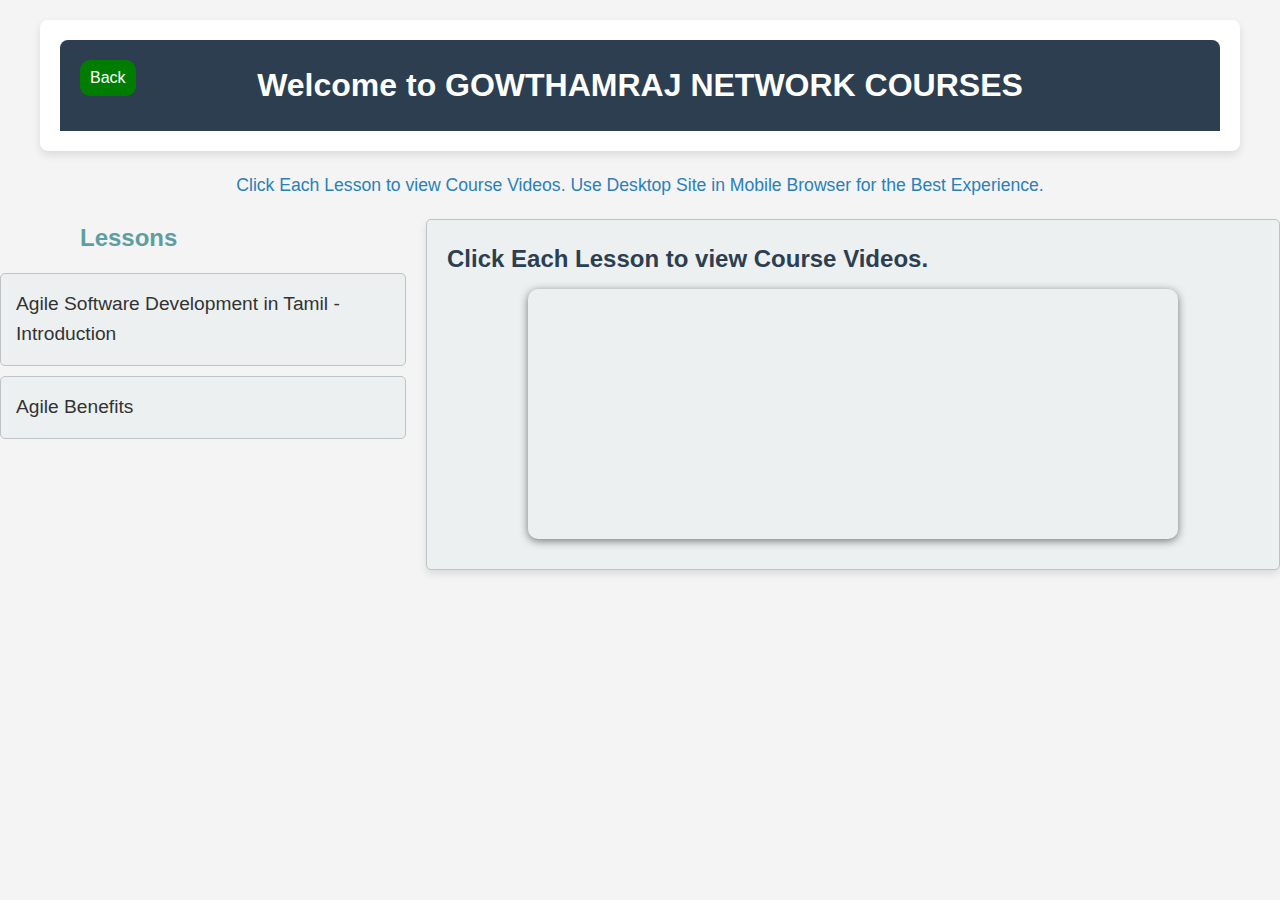
<file: watch.html>
<!DOCTYPE html>
<html lang="en">

<head>
    <meta charset="UTF-8">
    <meta name="viewport" content="width=device-width, initial-scale=1.0">
    <title>EduTech Course Page</title>
    <link rel="stylesheet" href="watch.css">
</head>

<body>

    <header class="container">
        <div class="header">
            <a href="index.html" class="back-button">Back </a>
            <h1>Welcome to GOWTHAMRAJ NETWORK COURSES</h1>

    </header>
    <p class="instruction">Click Each Lesson to view Course Videos. Use Desktop Site in Mobile Browser for the Best
        Experience.</p>
    <div class="main-content">
        <div class="lessons">
            <a href="" style="text-decoration: none ;;">
                <h2 style="color: cadetblue;margin-left: 80px;">Lessons</h2>
            </a>
            <ul style="font-size: larger;">
                <li>Agile Software Development in Tamil - Introduction</li>
                <li>Agile Benefits</li>
            </ul>
        </div>
        <div class="video-section">
            <h2>Click Each Lesson to view Course Videos.</h2>
            <div class="video-container">
                <iframe src="https://www.youtube.com/embed/8eVXTyIZ1Hs" frameborder="0" allowfullscreen></iframe>
            </div>
        </div>
    </div>
    </div>
</body>

</html>
</file>
<file: watch.css>
/* Basic Reset */
* {
    margin: 0;
    padding: 0;
    box-sizing: border-box;
}

body {
    font-family: 'Helvetica Neue', Helvetica, Arial, sans-serif;
    background-color: #f4f4f4;
    color: #333;
    line-height: 1.6;
}

.container {
    max-width: 1200px;
    margin: 20px auto;
    padding: 20px;
    background: #fff;
    box-shadow: 0 4px 8px rgba(0,0,0,0.1);
    border-radius: 8px;
}

.header {
    background-color: #2c3e50;
    color: white;
    padding: 20px;
    text-align: center;
    border-radius: 8px 8px 0 0;
    position: relative;
}

.back-button {
    display: inline-block;
    margin-bottom: 10px;
    color: white;
    background-color:rgb(0, 125, 0);
    padding: 5px 10px;
    text-decoration: none;
    border-radius: 10px;
    transition: background-color 0.3s;
    position: absolute;
    top: 20px;
    left: 20px;
}

.back-button:hover {
    background-color:greenyellow;
}

.instruction {
    color: #2980b9;
    text-align: center;
    margin: 20px 0;
    font-size: 1.1em;
}

.main-content {
    display: flex;
    gap: 20px;
}

.lessons {
    flex: 1;
}

.lessons h2 {
    margin-bottom: 15px;
    font-size: 1.5em;
    color: #2c3e50;
}

.lessons ul {
    list-style: none;
    padding: 0;
}

.lessons li {
    background: #ecf0f1;
    margin-bottom: 10px;
    padding: 15px;
    border-radius: 5px;
    border: 1px solid #bdc3c7;
    transition: background-color 0.3s, border-color 0.3s;
    cursor: pointer;
}

.lessons li:hover {
    background-color: #bdc3c7;
    border-color: #7f8c8d;
}

.video-section {
    flex: 2;
    background: #ecf0f1;
    padding: 20px;
    border-radius: 5px;
    border: 1px solid #bdc3c7;
    box-shadow: 0 4px 8px rgba(0,0,0,0.1);
}

.video-section h2 {
    margin-bottom: 20px;
    font-size: 1.5em;
    color: #2c3e50;
}

.video-container {
    display: flex;
    justify-content: center;
    align-items: center;
    height: 75%;
}

.video-container iframe {
    width: 80%;
    height: 250px;
    border:#3498db;
    border-radius: 10px;
    box-shadow: 0 2px 8px rgba(0, 0, 0, 0.5);
}
@keyframes headerBackgroundChange {
    0% {
        background-color: skyblue;
    }

    25% {
        background-color: lightcoral;
    }

    50% {
        background-color: lightgoldenrodyellow;
    }

    75% {
        background-color: lightgreen;
    }

    100% {
        background-color: lightseagreen;
    }
}


@keyframes headerTextColorChange {
    0% {
        color: darkred;
    }

    25% {
        color: lightgrey;
    }

    50% {
        color: black;
    }

    75% {
        color: darkblue;
    }

    100% {
        color: yellow;
    }
}

@keyframes buttonColorChange {
    0% {
        background-color: darkslategray;
    }

    50% {
        background-color: teal;
    }

    100% {
        background-color: darkcyan;
    }
}

@media (max-width: 750px) {
    .main-content {
        flex-direction: column;
    }

    .video-section {
        margin-top: 20px;
    }
}

@media (max-width: 480px) {
    .header {
        padding: 10px;
    }

    .back-button {
        padding: 10px 10px;
        font-size: 15px;
       
    }

    .instruction {
        font-size: 14px;
    }

    .lessons li {
        font-size: 14px;
    }

    .lessons h2, .video-section h2 {
        font-size: 1.2em;
    }
}
</file>
